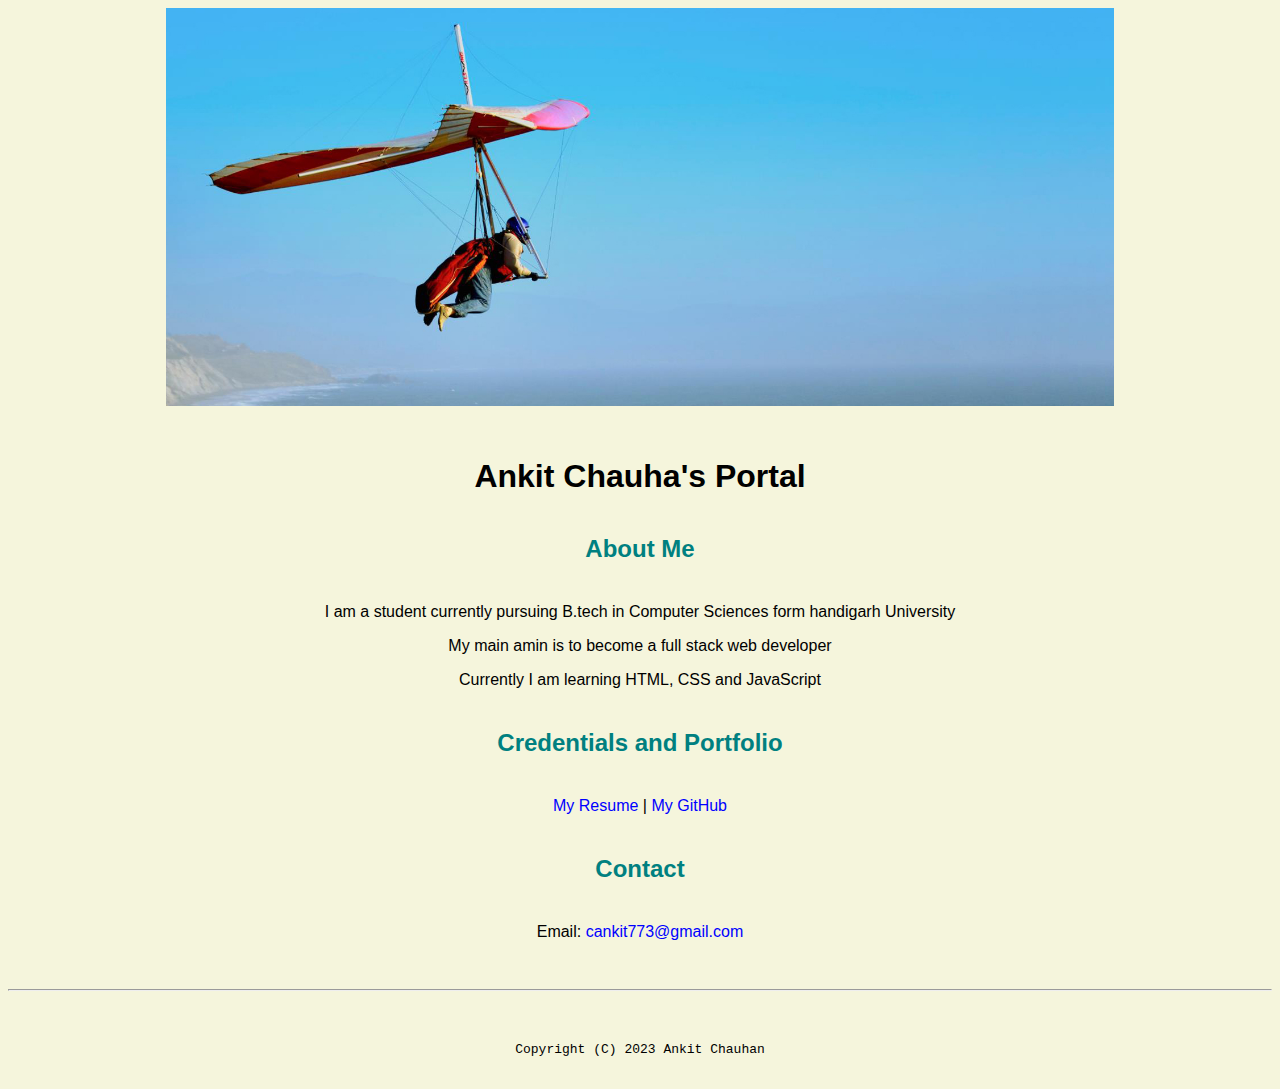
<file: index.html>
<!doctype html>

<!-- this is a comment for human! -->

<html lang="en">

  <header>
    <title>Ankit Chauhan's Portal</title>
    <link rel="stylesheet" href="css/master.css">
    <link rel="FaviconIcon" href="favicon.ico" type="image/x-icon">
    <link rel="shortcut" href="favicon.ico" type="image/x-icon">
    <meta name="viewport" content="width=device-width, initial-scale=1, shrink-to-fit=no">
    <meta name="name" content="Ankit Chauhan's Portal">
    <meta name="robots" contents="noindex, nofollow">
   </header>

  <body>
    <img src="images/banner.jpg" width = "75%" alt="banner">
    <h1>Ankit Chauha's Portal</h2>
    <h2> About Me</h2>
    <p> I am a student currently pursuing B.tech in Computer Sciences form handigarh University</p>
    <p> My main amin is to become a full stack web developer</p>
    <p> Currently I am learning HTML, CSS and JavaScript</p>

    <h2>Credentials and Portfolio</h2>
    <p><a href="resume.html">My Resume</a> |<a href="https://github.com/AniMEsaiK0U"> My GitHub</a></p>
    <h2>Contact</h2>
    <p>Email: <a href="mailto:cankit773@gmail.com">cankit773@gmail.com</a></p>

</body>

<footer>
  <hr>
  <code>Copyright (C) 2023 Ankit Chauhan</code>
</footer>

</html>
</file>
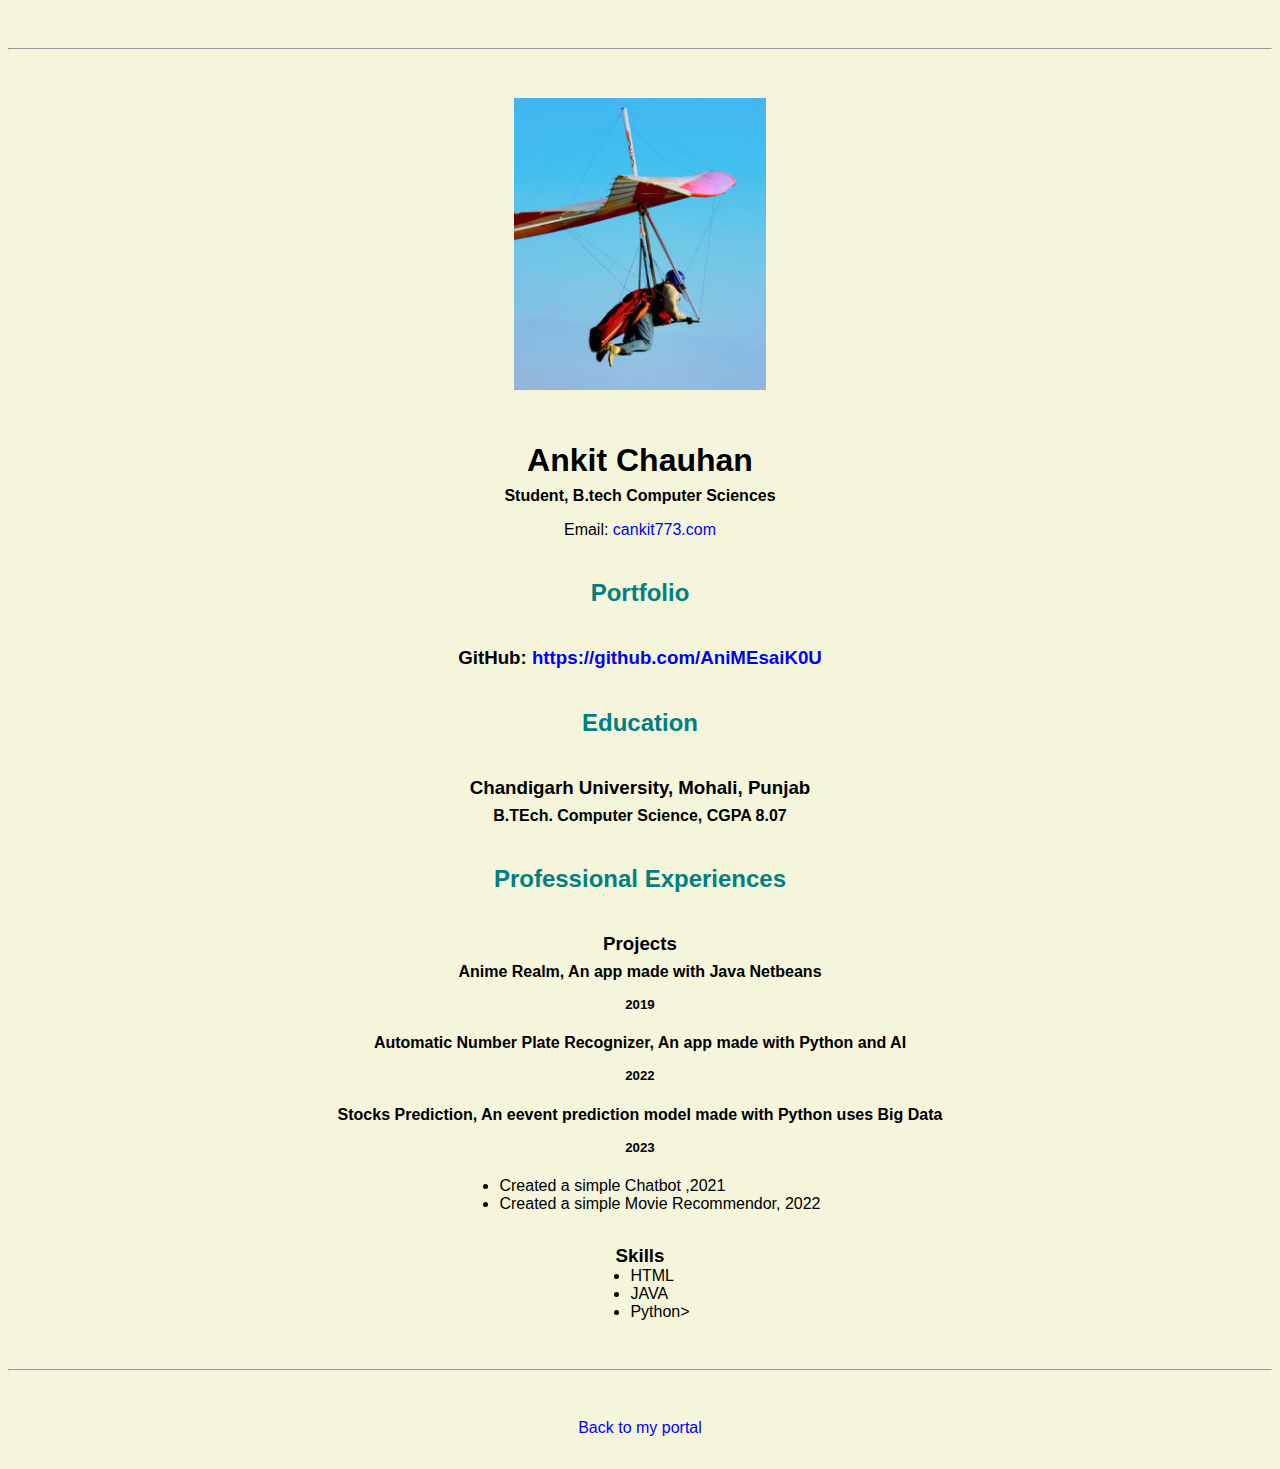
<file: resume.html>
<!doctype html>

<!-- this is a comment for human! -->

<html lang="en">

  <header>
    <title>Ankit Chauhan's Resume</title>
    <link rel="stylesheet" href="css/master.css">
    <link rel="FaviconIcon" href="favicon.ico" type="image/x-icon">
    <link rel="shortcut" href="favicon.ico" type="image/x-icon">
    <meta name="viewport" content="width=device-width, initial-scale=1, shrink-to-fit=no">
    <meta name="name" content="Ankit Chauhan's Portal">
    <meta name="robots" contents="noindex, nofollow">
  </header>

  <body>
    <hr>

    <img src="images/headshot.jpg" alt="Ankit Chauhan's headshot" width="20%">

    <h1>Ankit Chauhan</h1>
    <h4>Student, B.tech Computer Sciences</h4>

    <p>Email: <a href="mailto:cankit773@gmail.com" target="_blank">cankit773.com</a></p>
    <!-- don't post physical address, personal phone number or other personal information on the web! -->

    <h2>Portfolio</h2>
      <h3>GitHub: <a href="https://github.com/AniMEsaiK0U" target="_blank">https://github.com/AniMEsaiK0U</a></h3>

    <h2>Education</h2>

    <h3>Chandigarh University, Mohali, Punjab</h3>
    <h4>B.TEch. Computer Science, CGPA 8.07</h4>

    <h2>Professional Experiences</h2>

    <h3>Projects</h3>
    <h4>Anime Realm, An app made with Java Netbeans</h4>
    <h5>2019</h5>

    <h4>Automatic Number Plate Recognizer, An app made with Python and AI</h4>
    <h5>2022</h5>

    <h4>Stocks Prediction, An eevent prediction model made with Python uses Big Data</h4>
    <h5>2023</h5>
      <ul>
        <li>Created a simple Chatbot ,2021</li>
        <li>Created a simple Movie Recommendor, 2022</li>
      </ul>

    <h3>Skills</h3>
      <ul>
        <li>HTML</li>
        <li>JAVA</li>
        <li>Python></li>
      </ul>
  </body>

  <footer>
  <hr>
  <p><a href="index.html">Back to my portal</a><p>
  </footer>

</html>
</file>
<file: css/master.css>
/* Cascading stylesheet for the website */

/* Text inside these asterisks and slashes are comments for human */

  a {
    color:blue;/* set the text color to blue here */
    text-decoration: none; /* This means we do not want hyperlinks to be underlined */
  }

  a:hover {
    color:red;/* set the text color to red here */
    text-decoration: none; /* This means we do not want hyperlinks to be underlined */
  }

  body {
  background-color: beige;
  color:black;
  font-family: Arial, Helvetica, sans-serif;
  text-align: center;
   }

  footer {
    margin-top: 2rem;
    margin-bottom: 2rem;
  }

  h1 {
    margin-bottom: 0.5rem;
    margin-top: 3rem;
   }

  h2 {
    color:#008080;
    margin-top: 2.5rem;
    margin-bottom: 2.5rem;
   }

  h3 {
    margin-bottom: 0;
    margin-top: 2rem;
  }

  h4 {
    margin-bottom: 1rem;
    margin-top: 0.5rem;
  }

  h5 {
    margin-top: 0.5rem;
  }

  hr {
    margin-bottom: 3rem;
    margin-top: 3rem;
  }

  /* this controls how the bullet points in the resume page looks */
  ul {
    display: table;
    margin: 0 auto;
    text-align: left;
  }
</file>
